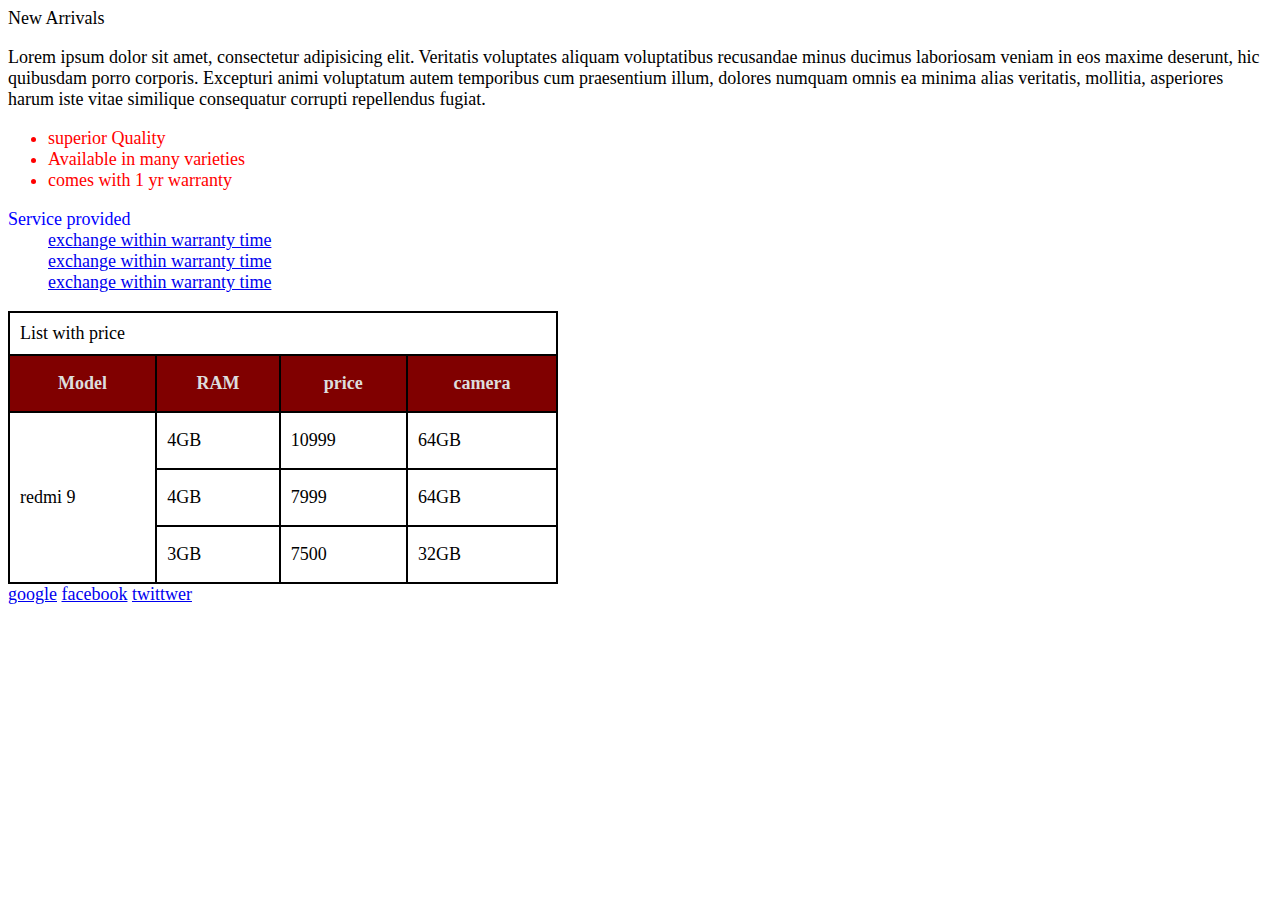
<file: .vs/html.2/index.html>
<!DOCTYPE html>
<html lang="en">
<head>
  <meta charset="UTF-8">
  <meta http-equiv="X-UA-Compatible" content="IE=edge">
  <meta name="viewport" content="width=device-width, initial-scale=1.0">
  <title>mobile shop </title>
 
</head>
<style>
  .P{
    color: aqua;
  }
  ul{
    color: red;
  }
  dl{
    color: blue;
  }
</style>
<body>
  <font face="ariel" size="4"
  <h1>New Arrivals</h1>
</div><p>Lorem ipsum dolor sit amet, consectetur adipisicing elit. Veritatis voluptates aliquam voluptatibus recusandae minus ducimus laboriosam veniam in eos maxime deserunt, hic quibusdam porro corporis. Excepturi animi voluptatum autem temporibus cum praesentium illum, dolores numquam omnis ea minima alias veritatis, mollitia, asperiores harum iste vitae similique consequatur corrupti repellendus fugiat.</p>
 
  <ul>
    <li>superior Quality</li>
    <li>Available in many varieties</li>
    <li>comes with 1 yr warranty</li>
  </ul>
  <dl>
    <dt>Service provided
    <dd><a href="#">exchange within warranty time</a></dd>
    <dd><a href="#">exchange within warranty time</a></dd>
    <dd><a href="#">exchange within warranty time</a></dd>
  </dt>
  </dl>
  <table width="550" border="1" 
  cellspacing="0" cellpadding="10"
   bordercolor="#000000">
    <tr>
    <td colspan="4">List with price</td>
  </tr>
  <tr>
    <th height="35"
       bgcolor="#800000"><font
       color="#dddddd">Model</font></th>
       <th height="35"
       bgcolor="#800000"><font
       color="#dddddd">RAM</font></th>
       <th height="35"
       bgcolor="#800000"><font
       color="#dddddd">price</font></th>
       <th height="35"
       bgcolor="#800000"><font
      color="#dddddd">camera</font></th>
      
  </tr>
  <tr>
    <td height="35"rowspan="3">redmi 9</td>
    <td height="35">4GB</td>
    <td height="35">10999</td>
    <td height="35">64GB</td>
  </tr>
  <tr>
    
    <td height="35">4GB</td>
    <td height="35">7999</td>
    <td height="35">64GB</td>
  </tr>
  <tr>
   
    <td height="35">3GB</td>
    <td height="35">7500</td>
    <td height="35">32GB</td>
  </tr>
</table>
<a href="https://google.com"
target="_blank" >google</a>
<a href="https://facebook.com"
target="_blank" >facebook</a>
<a href="https://twitter.com"
target="_blank" >twittwer</a>
</font>
</body>
</html>
</file>
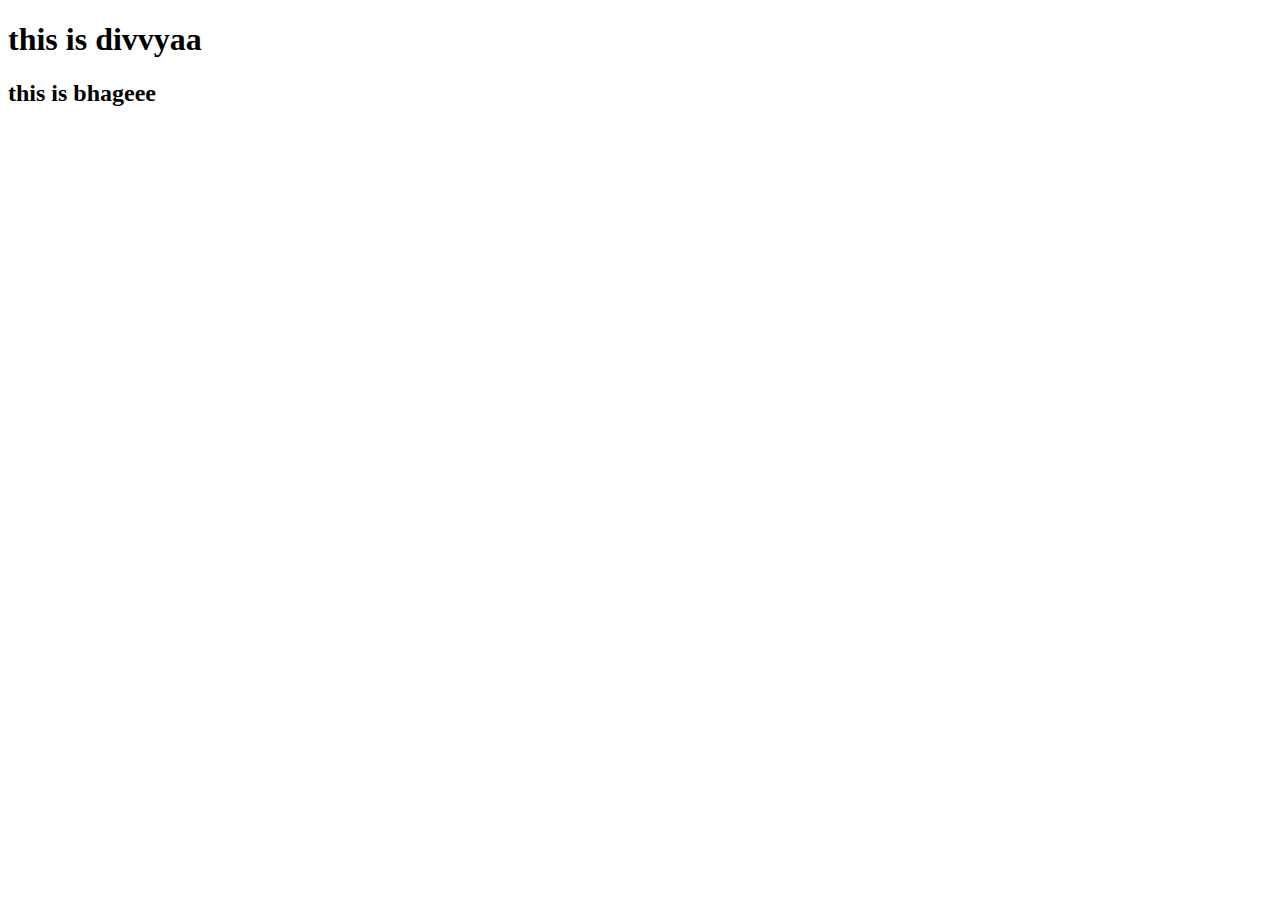
<file: INTRO TO CSS/CLASS 1 .HTML>
<!DOCTYPE html>
<html lang="en">
<head>
  <meta charset="UTF-8">
  <meta http-equiv="X-UA-Compatible" content="IE=edge">
  <meta name="viewport" content="width=device-width, initial-scale=1.0">
  <title>introduction to css</title>
  <!-- <style>
    h1{background-color: crimson;color: aliceblue;font-family: Verdana, Geneva, Tahoma, sans-serif;}
    h2{background-color: greenyellow;color: black;}
  </style> -->
  <link rel="stylesheet" href="CLASS 1 STYLE.CSS">
</head>

<body>
  <h1>this is divvyaa</h1>
  <h2>this is bhageee</h2>
</body>

</html>
</file>
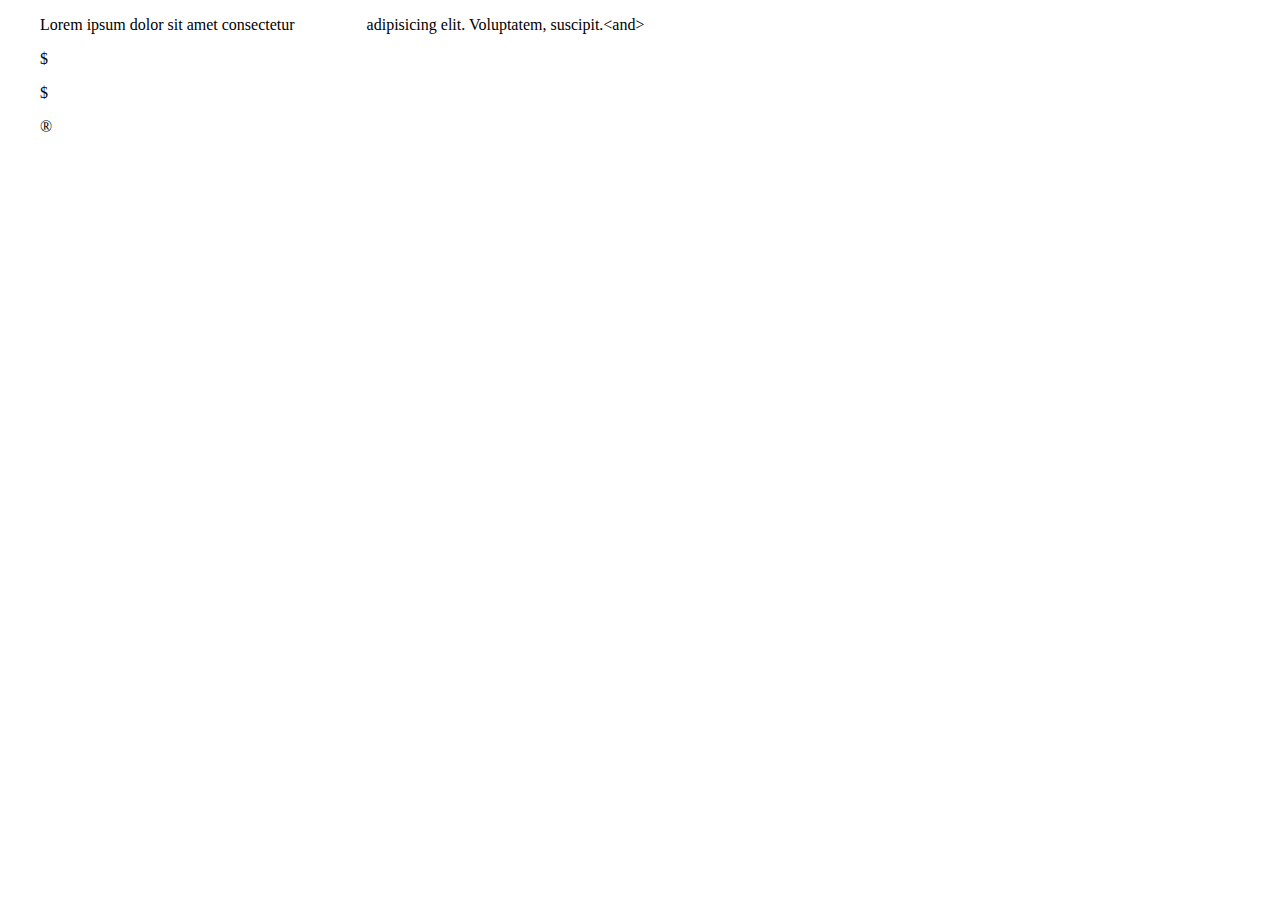
<file: .vs/broadband/entity.html>
<!DOCTYPE html>
<html lang="en">
<head>
  <meta charset="UTF-8">
  <meta http-equiv="X-UA-Compatible" content="IE=edge">
  <meta name="viewport" content="width=device-width, initial-scale=1.0">
  <title>Intro to entity</title>
</head>

<body leftmargin="40">
  <p>Lorem ipsum dolor sit amet consectetur   &nbsp;&nbsp;&nbsp;&nbsp;&nbsp;&nbsp;&nbsp;   &nbsp; &nbsp;&nbsp;&nbsp;&nbsp;&nbsp;&nbsp;    adipisicing elit. Voluptatem, suscipit.&lt;and&gt;</p></p>
  <p>&#36;</p>
  <p>&dollar;</p>
  <p>&reg;</p>
</body>
</html>
</file>
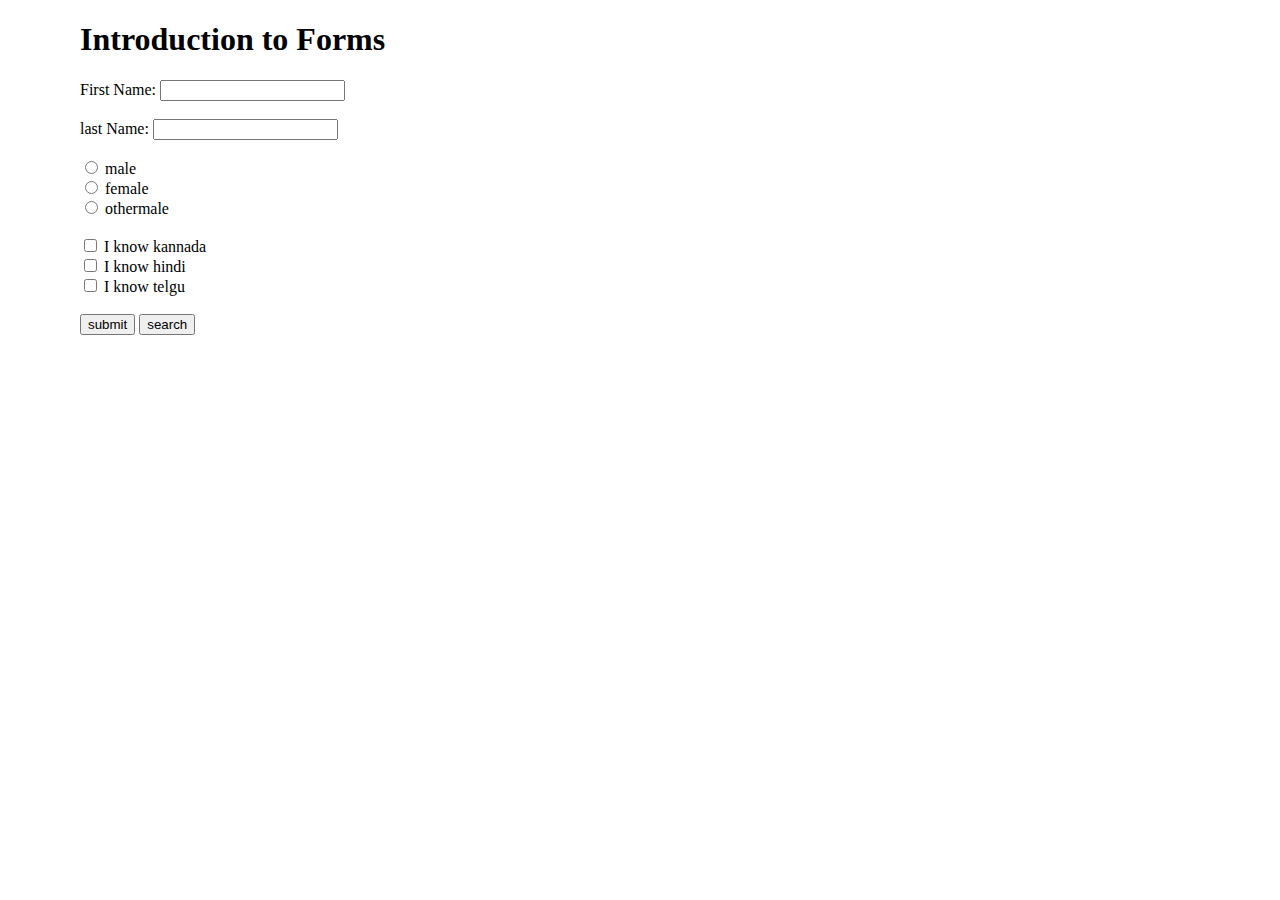
<file: .vs/broadband/FORMS.html>
<!DOCTYPE html>
<html lang="en">
<head>
  <meta charset="UTF-8">
  <meta http-equiv="X-UA-Compatible" content="IE=edge">
  <meta name="viewport" content="width=device-width, initial-scale=1.0">
  <title>About Forms</title>
</head>
<body leftmargin="80">
  <h1>Introduction to Forms</h1>
  <form>
   <div> <lable for="fname">First Name:</lable>
    <input type="text" id="fname"
    name="fname">
  </div><br>

  <div><lable for="lname">last Name:</lable>
    <input type="text" id="lname"
    name="lname">
  </div><br>

  <div> 
    <input type="radio" id="male" name="gender" value="male">
    <label for="male">male</label>
  </div>

  <div> 
    <input type="radio" id="female" name="gender" value="female">
    <label for="female">female</label>
  </div>

  <div> 
    <input type="radio" id="othermale" name="gender" value="othermale">
    <label for="othermale">othermale</label>
  </div><br>

  <div>
    <input type="checkbox" id="languages" name="language" value="kannada">
    <label for="languages">I know kannada</label>
  </div>

  <div>
    <input type="checkbox" id="languages" name="language" value="hindi">
    <label for="languages">I know hindi</label>
  </div>

  <div>
    <input type="checkbox" id="languages" name="language" value="telgu">
    <label for="languages">I know telgu</label>
  </div><br>

<input type="submit"
value="submit">

<input type="button"
value="search">
  </form>
</body>
</html>
</file>
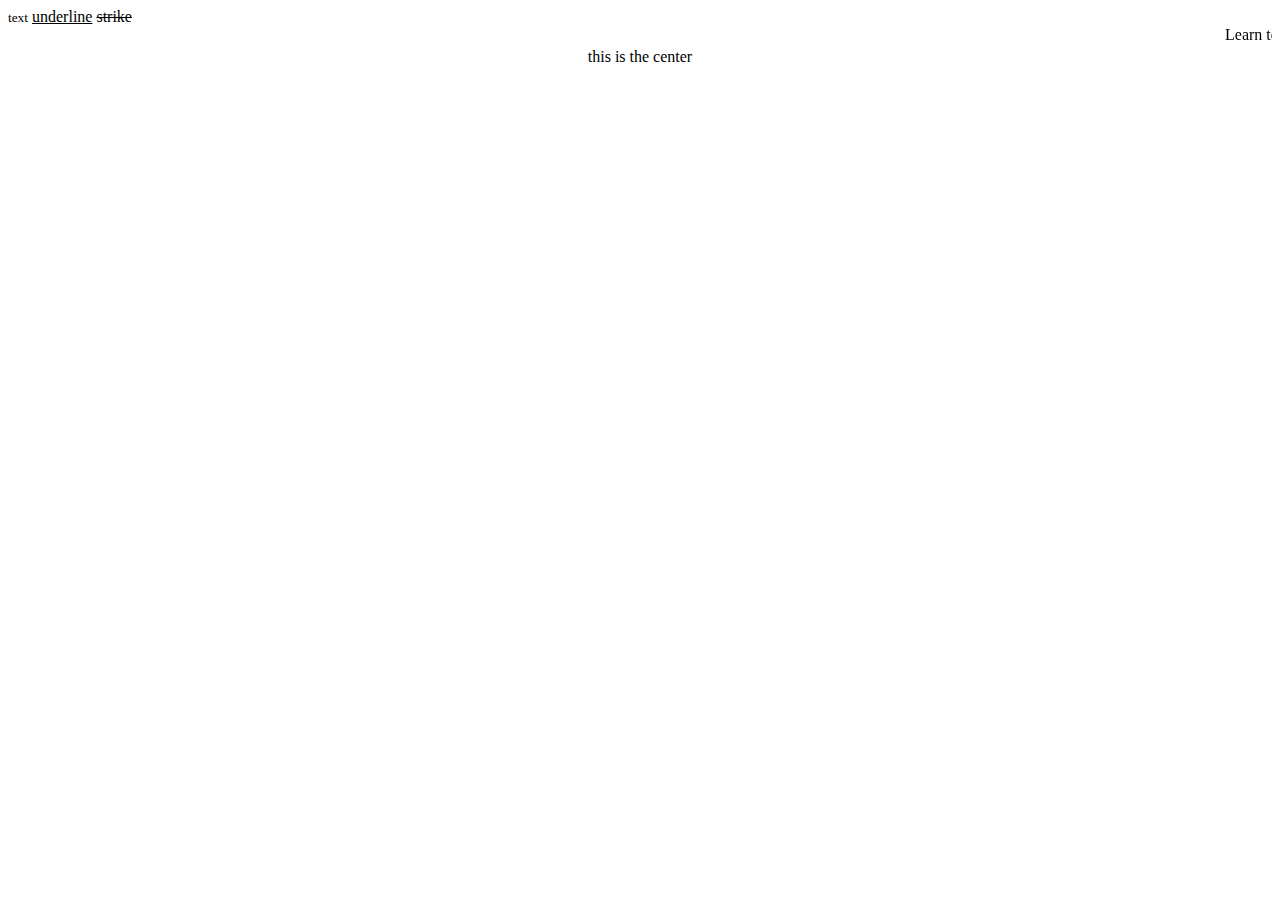
<file: .vs/broadband/id.html>
<!DOCTYPE html>
<html lang="en">
<head>
  <meta charset="UTF-8">
  <meta http-equiv="X-UA-Compatible" content="IE=edge">
  <meta name="viewport" content="width=device-width, initial-scale=1.0">
  <title>id N class</title>
</head>
<body>
  <div id="wrapper"></div>
  <div class="container"></div>
  <small>text</small>
  <u>underline</u>
  <strike> strike</strike>
  <marquee>Learn tech in kannada</marquee>
  <center> this is the center</center>
</body>
</html>
</file>
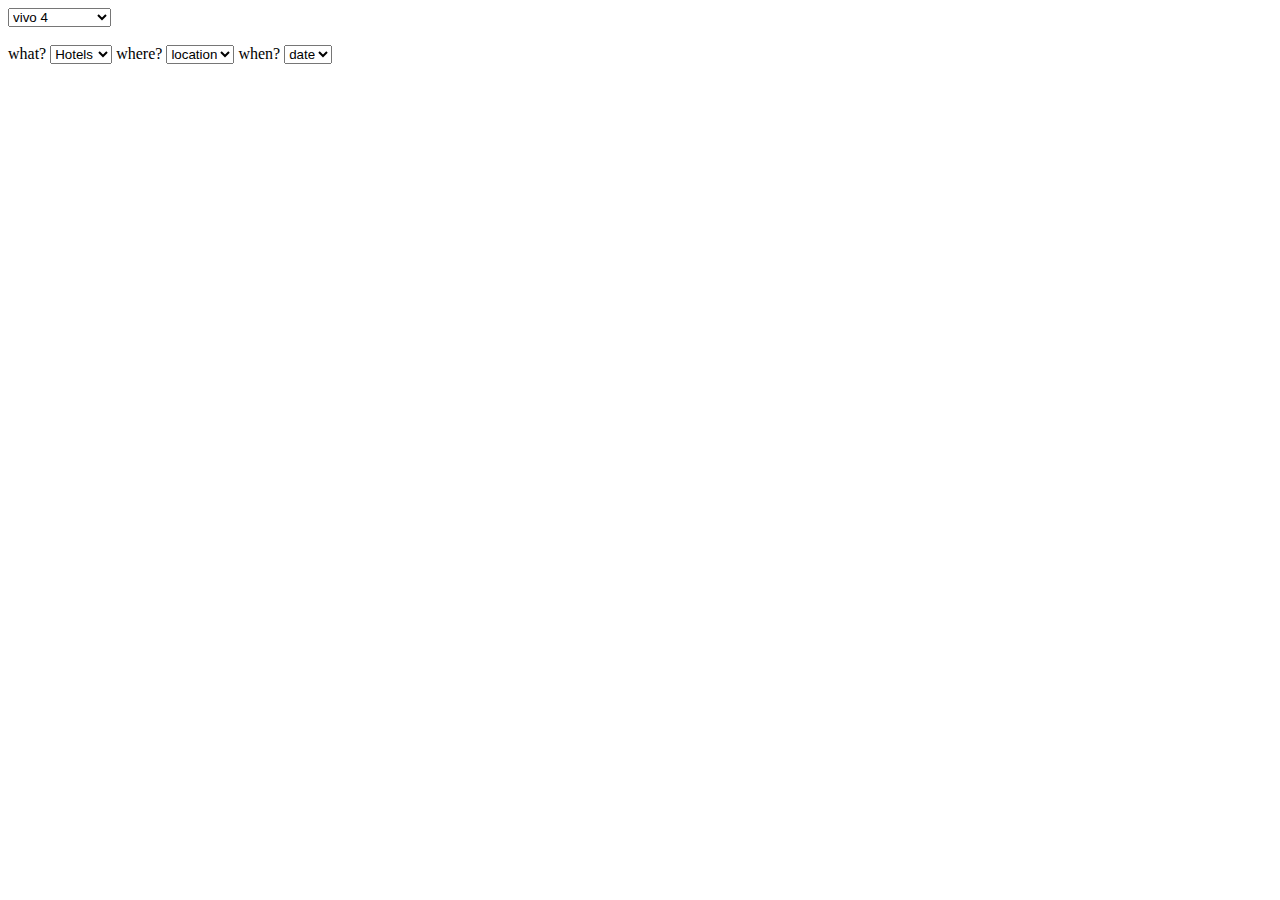
<file: .vs/broadband/select.html>
<!DOCTYPE html>
<html lang="en">
<head>
  <meta charset="UTF-8">
  <meta http-equiv="X-UA-Compatible" content="IE=edge">
  <meta name="viewport" content="width=device-width, initial-scale=1.0">
  <title>select intro</title>
</head>

<body>
 <select > 

   <optgroup label="vivo" >
   <option disabled>vivo 1</option>
   <option >vivo 2</option>
   <option>vivo 3</option>
   <option selected>vivo 4</option>
  </optgroup>

  <optgroup label="samsung">
   <option>samsung 1</option>
   <option>samsung 2</option>
  </optgroup>

   </select> <br><br>
<form action="">

  <label for="">what?</label>
  <select name="">
    <option>Hotels</option>
    <option>Flights</option>
  </select>

  <label for="">where?</label>
  <select name="">
    <option>location</option>
    <option>india</option>
  </select>

  <label for="">when?</label>
  <select name="">
    <option>date</option>
      </select>
</form>
</body>

</html>
</file>
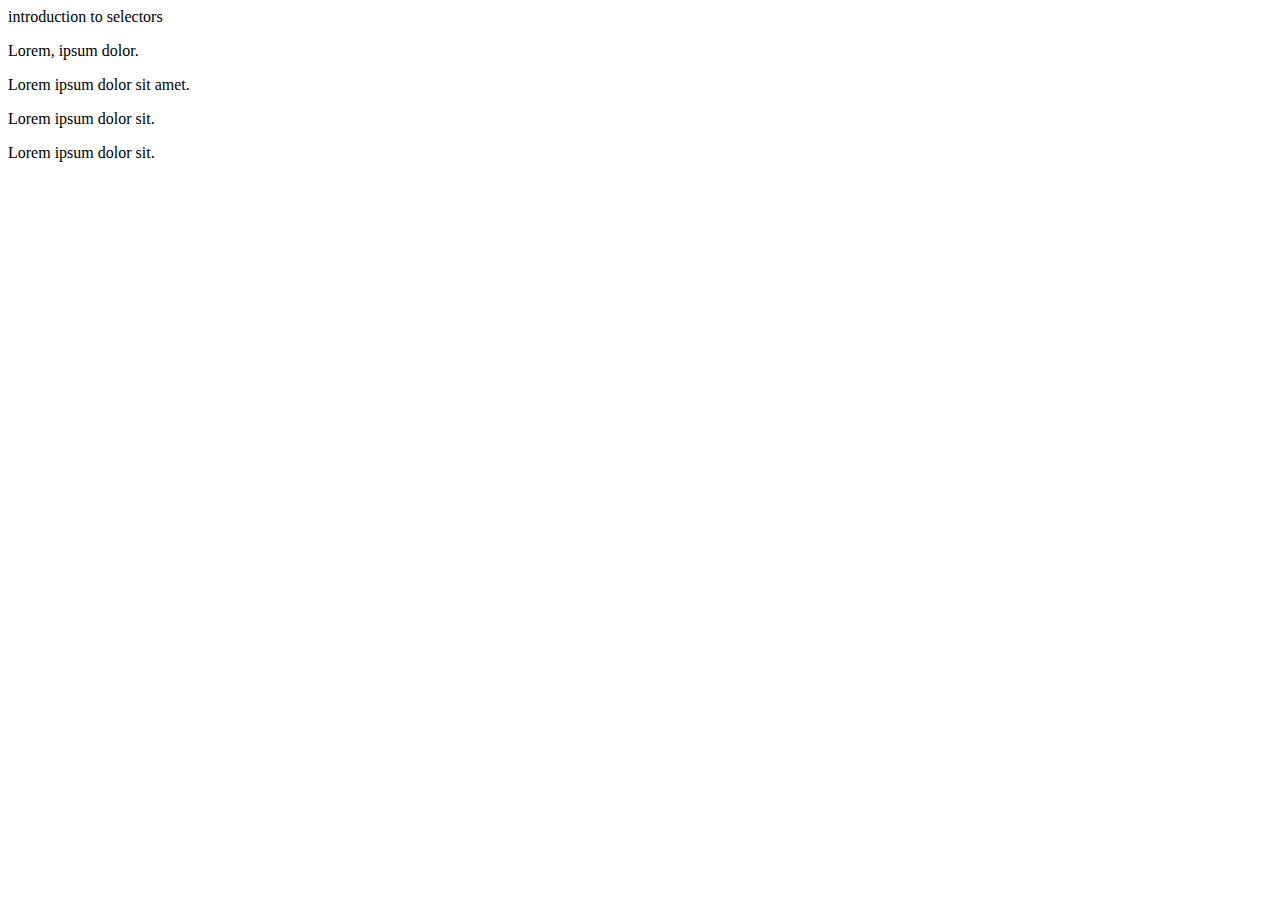
<file: .vs/broadband/class 2/selector.html>
<!DOCTYPE html>
<html lang="en">
<head>
  <meta charset="UTF-8">
  <meta http-equiv="X-UA-Compatible" content="IE=edge">
  <meta name="viewport" content="width=device-width, initial-scale=1.0">
  <title>intro to selectors</title>
  <link rel="stylesheet" href="style.css">
</head>

<body>
  <div class="container"
  <h1>introduction to selectors</h1>
  <p>Lorem, ipsum dolor.</p>
  <p>Lorem ipsum dolor sit amet.</p>
<p>Lorem ipsum dolor sit.</p>
<p>Lorem ipsum dolor sit.</p>  
</body>
</html>
</file>
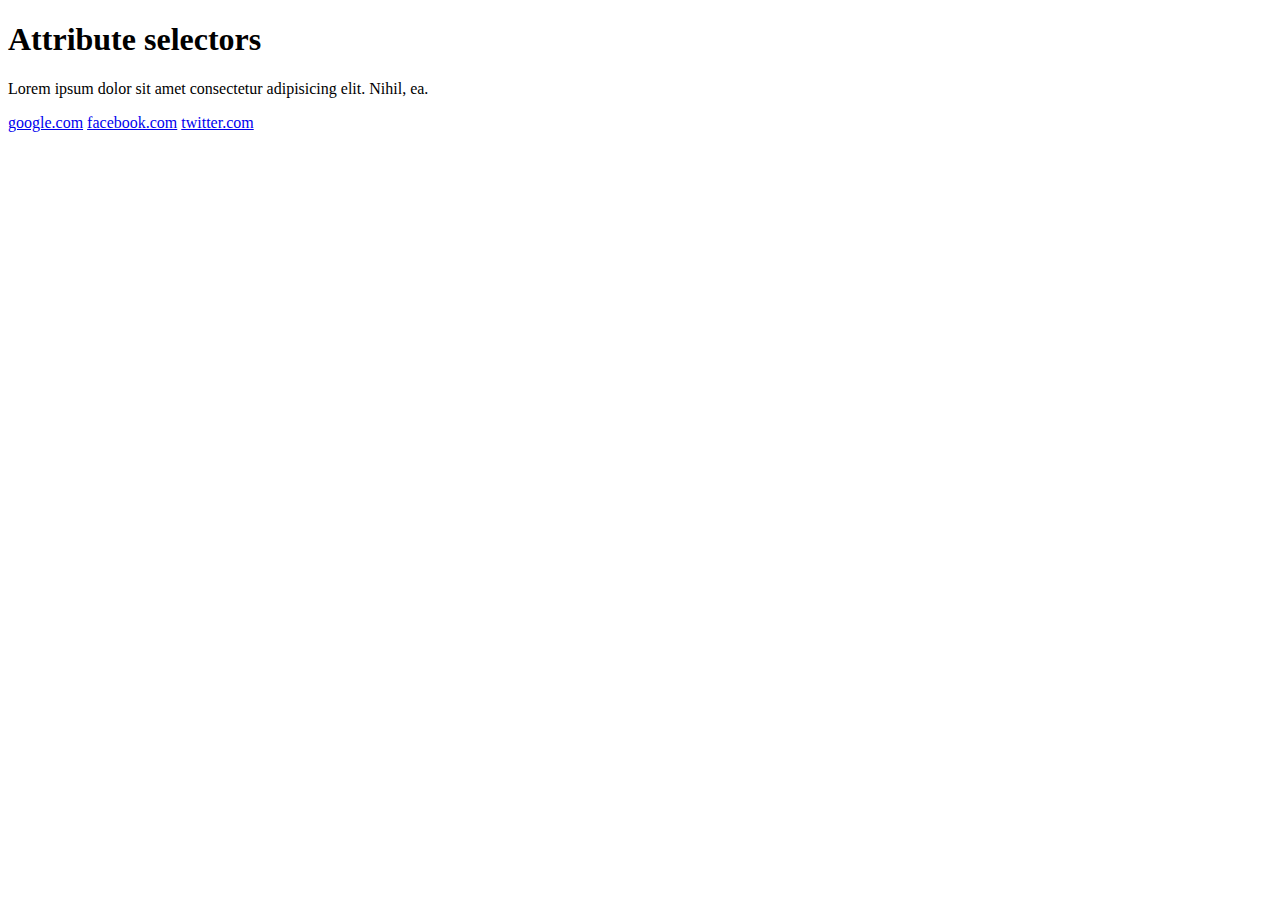
<file: .vs/broadband/class 3/attribute.html>
<!DOCTYPE html>
<html lang="en">
<head>
  <meta charset="UTF-8">
  <meta http-equiv="X-UA-Compatible" content="IE=edge">
  <meta name="viewport" content="width=device-width, initial-scale=1.0">
  <title>Attribute selectors</title>
</head>
<body>
 <h1>Attribute selectors</h1> 
 <p>Lorem ipsum dolor sit amet consectetur adipisicing elit. Nihil, ea.</p>
 <a href="https//www.google.com" target="_blank">google.com</a>
 <a href="https//www.facebook.com" target="_blank">facebook.com</a>
 <a href="https//www.twitter.com" target="_top">twitter.com</a>
</body>
</html>
</file>
<file: INTRO TO CSS/CLASS 1 STYLE.CSS>
[class $="xt"]{background: aqua;}
</file>
<file: .vs/broadband/class 2/style.css>
.container>h1~p{color: blueviolet;}
</file>
